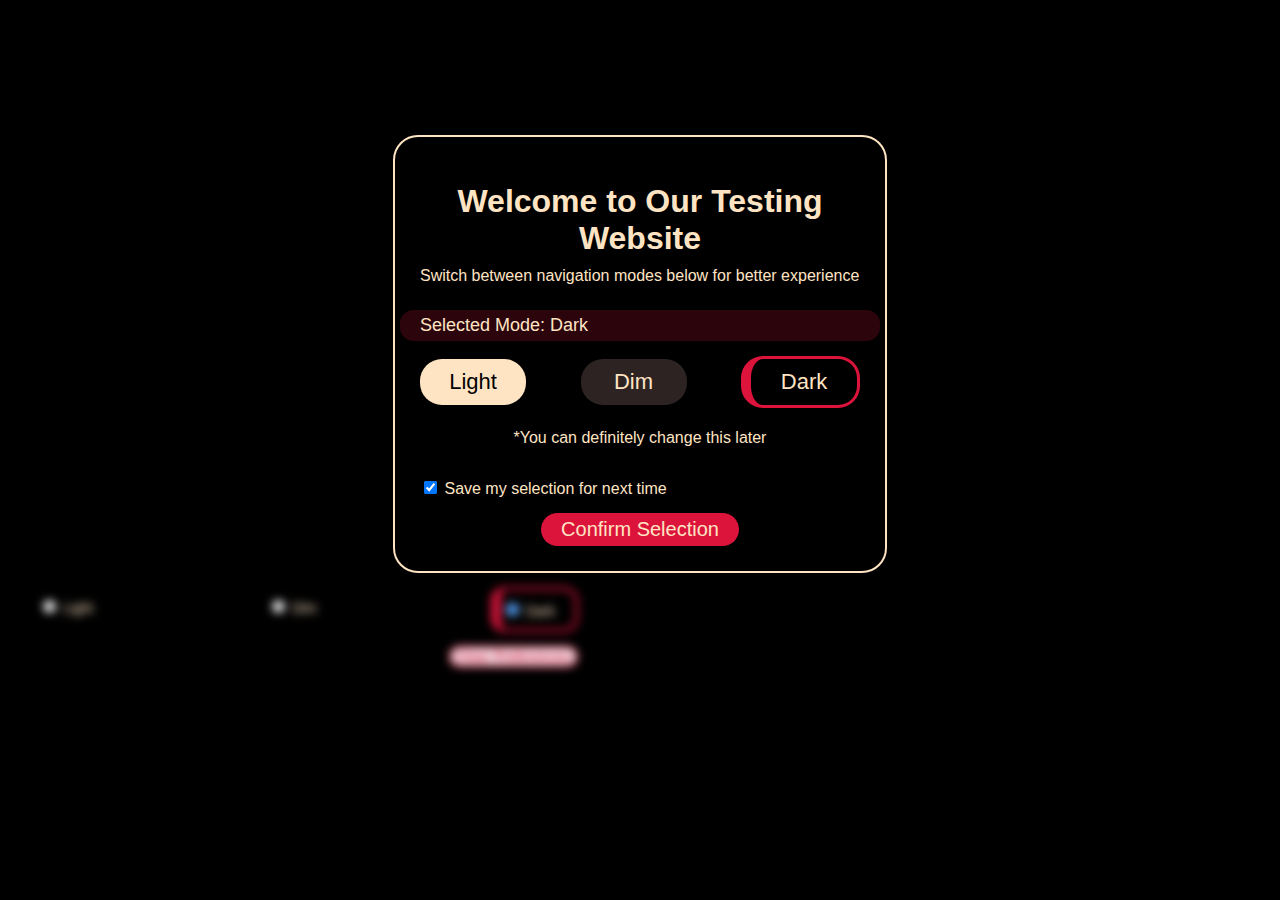
<file: index.html>
<!DOCTYPE html>
<html lang="en">
  <head>
    <meta charset="UTF-8" />
    <meta http-equiv="X-UA-Compatible" content="IE=edge" />
    <meta name="viewport" content="width=device-width, initial-scale=1.0" />
    <title>Test Website</title>
    <link rel="stylesheet" href="./Styles/landing.css" />
    <link rel="stylesheet" href="./Styles/dark.css" id="theme" />
    <link rel="stylesheet" href="./Styles/main.css" />
  </head>

  <body>
    <!--Pop-up-->
    <aside id="popUp">
      <header id="puHeader">
        <h1 id="puHeaderTitle">Welcome to Our Testing Website</h1>
        <p id="puHeaderDesc">
          Switch between navigation modes below for better experience
        </p>
      </header>

      <span id="puSelectedMode">Selected Mode: Dark</span>
      <section id="puModes">
        <section id="puLight" class="puModeOption">
          <input type="radio" name="puModes" id="puLightBtn" />
          <label for="puLightBtn">Light</label>
        </section>

        <section id="puDim" class="puModeOption">
          <input type="radio" name="puModes" id="puDimBtn" />
          <label for="puDimBtn">Dim</label>
        </section>

        <section id="puDark" class="puModeOption">
          <input type="radio" name="puModes" id="puDarkBtn" />
          <label for="puDarkBtn">Dark</label>
        </section>
      </section>

      <footer id="puFooter">
        <p id="puChangeLater">*You can definitely change this later</p>

        <section id="puNextTime">
          <input type="checkbox" name="puSave" id="puSave" checked />
          <label for="puSave"> Save my selection for next time </label>
        </section>

        <button id="puConfirmSelectionBtn">Confirm Selection</button>
      </footer>
    </aside>

    <!--Webpage Content-->
    <main id="webpage">
      <nav id="wbModes">
        <ul class="wbModeOption">
          <section id="wbLightSec" class="wbOptionSec">
            <li id="wbLight">
              <input type="radio" name="wbModes" id="wbLightBtn" />
              <label for="wbLightBtn">Light</label>
            </li>
          </section>

          <section id="wbDimSec" class="wbOptionSec">
            <li id="wbDim">
              <input type="radio" name="wbModes" id="wbDimBtn" />
              <label for="wbDimBtn">Dim</label>
            </li>
          </section>

          <section id="wbDarkSec" class="wbOptionSec">
            <li id="wbDark">
              <input type="radio" name="wbModes" id="wbDarkBtn" />
              <label for="wbDarkBtn">Dark</label>
            </li>
          </section>
        </ul>
        <section id="wbNavBtn">
          <button id="wbClrPrfBtn">Clear Preferences</button>
        </section>

        <aside id="rUSure">
          <span id="rUSureMessage">
            Are you sure You Want to delete? Your selection won't be saved next
            time you reload the page</span
          >
          <div id="rUSureBtns">
            <input id="yesDelBtn" type="button" value="Yes, Delete" />
            <input id="noCancelBtn" type="button" value="No, Cancel" />
          </div>
        </aside>
      </nav>
    </main>
    <script src="changeMode.js"></script>
  </body>
</html>
</file>
<file: Styles/landing.css>
/*The whole Pop-up*/
aside,
dialog {
  display: none;
  flex-direction: column;
  align-items: center;
  justify-content: center;
  height: 100%;
  margin: 0 auto;
  margin-top: 15vh;
  width: 80%;
  max-width: 440px;
  border: 2px solid bisque;
  border-radius: 25px;
  padding: 25px;
  z-index: 2;
}

/*Welcome Header*/
#puHeaderTitle {
  text-align: center;
  margin-bottom: 10px;
}

/*Paragraph Under Header*/
#puHeaderDesc {
  margin: 25px auto;
  margin-top: 10px;
  text-align: justify;
}

/*Selected Mode Text*/
#puSelectedMode {
  text-align: left;
  margin-bottom: 10px;
  font-size: 18px;
  border-radius: 5px;
  padding: 5px 20px;
  width: 100%;
  background-color: rgba(220, 20, 60, 0.2);
  border-radius: 0.75em;
}

/*Modes*/
#puModes {
  width: 100%;
  display: flex;
  flex-direction: row;
  align-items: center;
  justify-content: space-between;
  padding: 5px 0px;
}

.puModeOption {
  padding: 10px 20px;
  font-size: 22px;
  border-radius: 1em;
  font-weight: 200;
  width: 15%;
  max-width: 15%;
  text-align: center;
}

#puLight {
  background-color: bisque;
  color: black;
}

#puDim {
  background-color: rgb(45, 35, 35);
  color: bisque;
}

#puDark {
  background-color: black;
  color: bisque;
}

/*Modes On Hover*/
.hoverable:hover {
  border: 3px solid crimson;
  border-radius: 1em;
}

/*Modes On Click*/
.selected,
.selected:hover {
  border: 3px solid crimson;
  border-left-width: 10px;
}

/*Footer*/
footer {
  display: flex;
  flex-direction: column;
  align-items: center;
  justify-content: center;
  width: 100%;
}

#puChangeLater {
  font-size: 16px;
}

#puNextTime {
  font-size: 16px;
  width: 100%;
  text-align: left;
  margin: 15px auto;
}

/*Button*/
#puConfirmSelectionBtn {
  color: bisque;
  background-color: crimson;
  padding: 5px 20px;
  font-size: 20px;
  border-radius: 1em;
  border: none;
}

#puConfirmSelectionBtn:hover {
  background-color: bisque;
  color: crimson;
  border: 3px solid crimson;
}
</file>
<file: Styles/dark.css>
body {
  background-color: black;
  color: bisque;
}

aside {
  background-color: black;
  color: bisque;
}
</file>
<file: Styles/main.css>
/*General Rules*/
body {
  font-family: "Segoe UI", Tahoma, Geneva, Verdana, sans-serif;
}

#webpage {
  z-index: 1;
}

/*Modes & Clear Preferences*/
nav {
  width: 80%;
  max-width: 540px;
  display: flex;
  flex-direction: column;
  align-items: center;
  padding: 0px 30px;
}

ul {
  width: 100%;
  display: flex;
  list-style-type: none;
  justify-content: space-between;
  padding: 0px;
  font-size: 14px;
}

.wbOptionSec {
  padding: 10px 20px 10px 0px;
  border-radius: 1em;
}

.wbSelected,
.wbSelected:hover {
  border: 3px solid crimson;
  border-left-width: 10px;
}

#wbNavBtn {
  margin-left: auto;
}

#wbClrPrfBtn {
  background-color: none;
  border: 2px solid crimson;
  color: crimson;
  border-radius: 1em;
  font-weight: bold;
}
</file>
